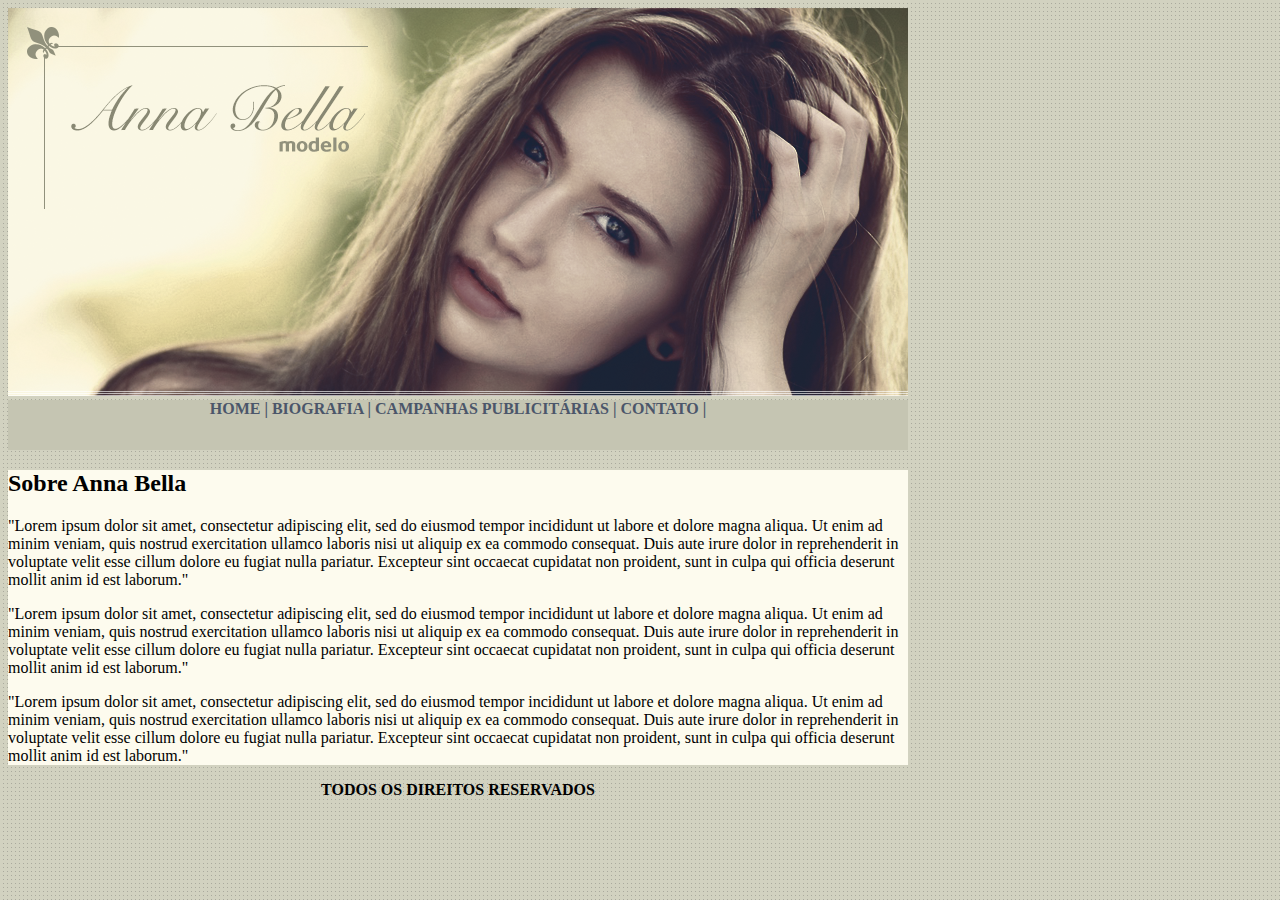
<file: index.html>
<!DOCTYPE html>
<html>
	
	<head>
		<title>Página principal</title>
		<meta charset="utf-8">
		<link rel="stylesheet" type="text/css" href="estilo.css">
	</head>
	
	<body>
		
		<div>
			<img src="imagens/capa.png">
		</div>
		
		<div class="cor-menu">
			
			<strong><a href="index.html"><span>HOME |</span></a></strong>
			<strong><a href="biografia.html"><span>BIOGRAFIA |</span></a></strong>
			<strong><a href="capanhas-publicitarias.html"><span>CAMPANHAS PUBLICITÁRIAS |</span></a></strong>
			<strong><a href="contato.html"><span>CONTATO |</span></a></strong>
			
		</div>

		<div class="conteudo">
			<h2>Sobre Anna Bella</h2>
			<p>"Lorem ipsum dolor sit amet, consectetur adipiscing elit, sed do eiusmod tempor incididunt ut labore et dolore magna aliqua. Ut enim ad minim veniam, quis nostrud exercitation ullamco laboris nisi ut aliquip ex ea commodo consequat. Duis aute irure dolor in reprehenderit in voluptate velit esse cillum dolore eu fugiat nulla pariatur. Excepteur sint occaecat cupidatat non proident, sunt in culpa qui officia deserunt mollit anim id est laborum."</p>

			<p>"Lorem ipsum dolor sit amet, consectetur adipiscing elit, sed do eiusmod tempor incididunt ut labore et dolore magna aliqua. Ut enim ad minim veniam, quis nostrud exercitation ullamco laboris nisi ut aliquip ex ea commodo consequat. Duis aute irure dolor in reprehenderit in voluptate velit esse cillum dolore eu fugiat nulla pariatur. Excepteur sint occaecat cupidatat non proident, sunt in culpa qui officia deserunt mollit anim id est laborum."</p>

			<p>"Lorem ipsum dolor sit amet, consectetur adipiscing elit, sed do eiusmod tempor incididunt ut labore et dolore magna aliqua. Ut enim ad minim veniam, quis nostrud exercitation ullamco laboris nisi ut aliquip ex ea commodo consequat. Duis aute irure dolor in reprehenderit in voluptate velit esse cillum dolore eu fugiat nulla pariatur. Excepteur sint occaecat cupidatat non proident, sunt in culpa qui officia deserunt mollit anim id est laborum."</p>
		</div>
		
		<div class="direitos">
			<strong><p>TODOS OS DIREITOS RESERVADOS</p></strong>
		</div>

	</body>

</html>
</file>
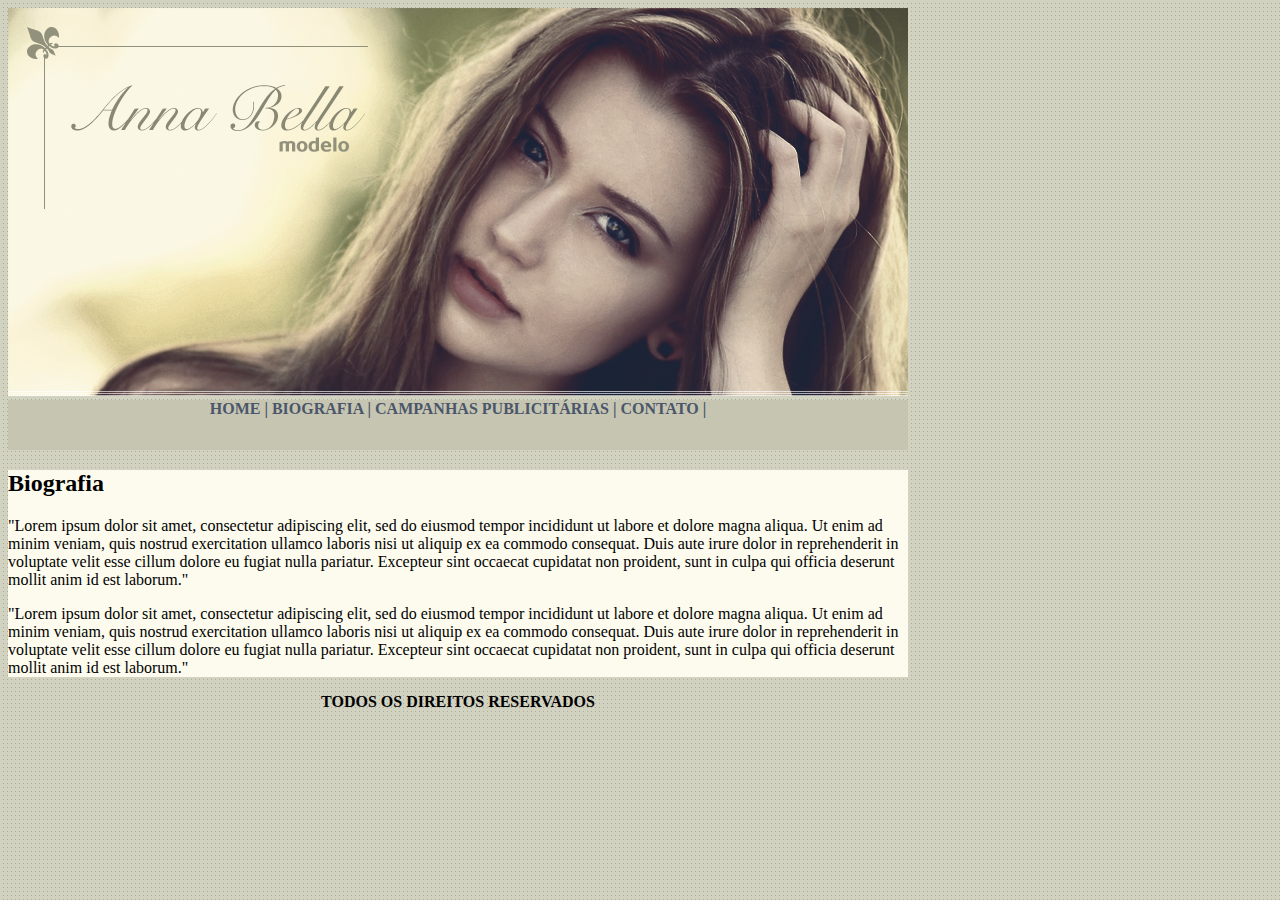
<file: biografia.html>
<!DOCTYPE html>
<html>
	
	<head>
		<title>Página principal</title>
		<meta charset="utf-8">
		<link rel="stylesheet" type="text/css" href="estilo.css">
	</head>
	
	<body>
		
		<div>
			<img src="imagens/capa.png">
		</div>
		
		<div class="cor-menu">
			<strong><a href="index.html"><span>HOME |</span></a></strong>
			<strong><a href="biografia.html"><span>BIOGRAFIA |</span></a></strong>
			<strong><a href="capanhas-publicitarias.html"><span>CAMPANHAS PUBLICITÁRIAS |</span></a></strong>
			<strong><a href="contato.html"><span>CONTATO |</span></a></strong>
		</div>

		<div class="conteudo">
			<h2>Biografia</h2>
			
			<p>"Lorem ipsum dolor sit amet, consectetur adipiscing elit, sed do eiusmod tempor incididunt ut labore et dolore magna aliqua. Ut enim ad minim veniam, quis nostrud exercitation ullamco laboris nisi ut aliquip ex ea commodo consequat. Duis aute irure dolor in reprehenderit in voluptate velit esse cillum dolore eu fugiat nulla pariatur. Excepteur sint occaecat cupidatat non proident, sunt in culpa qui officia deserunt mollit anim id est laborum."</p>

			<p>"Lorem ipsum dolor sit amet, consectetur adipiscing elit, sed do eiusmod tempor incididunt ut labore et dolore magna aliqua. Ut enim ad minim veniam, quis nostrud exercitation ullamco laboris nisi ut aliquip ex ea commodo consequat. Duis aute irure dolor in reprehenderit in voluptate velit esse cillum dolore eu fugiat nulla pariatur. Excepteur sint occaecat cupidatat non proident, sunt in culpa qui officia deserunt mollit anim id est laborum."</p>
		</div>
		
		<div class="direitos">
			<strong><p>TODOS OS DIREITOS RESERVADOS</p></strong>
		</div>

	</body>

</html>
</file>
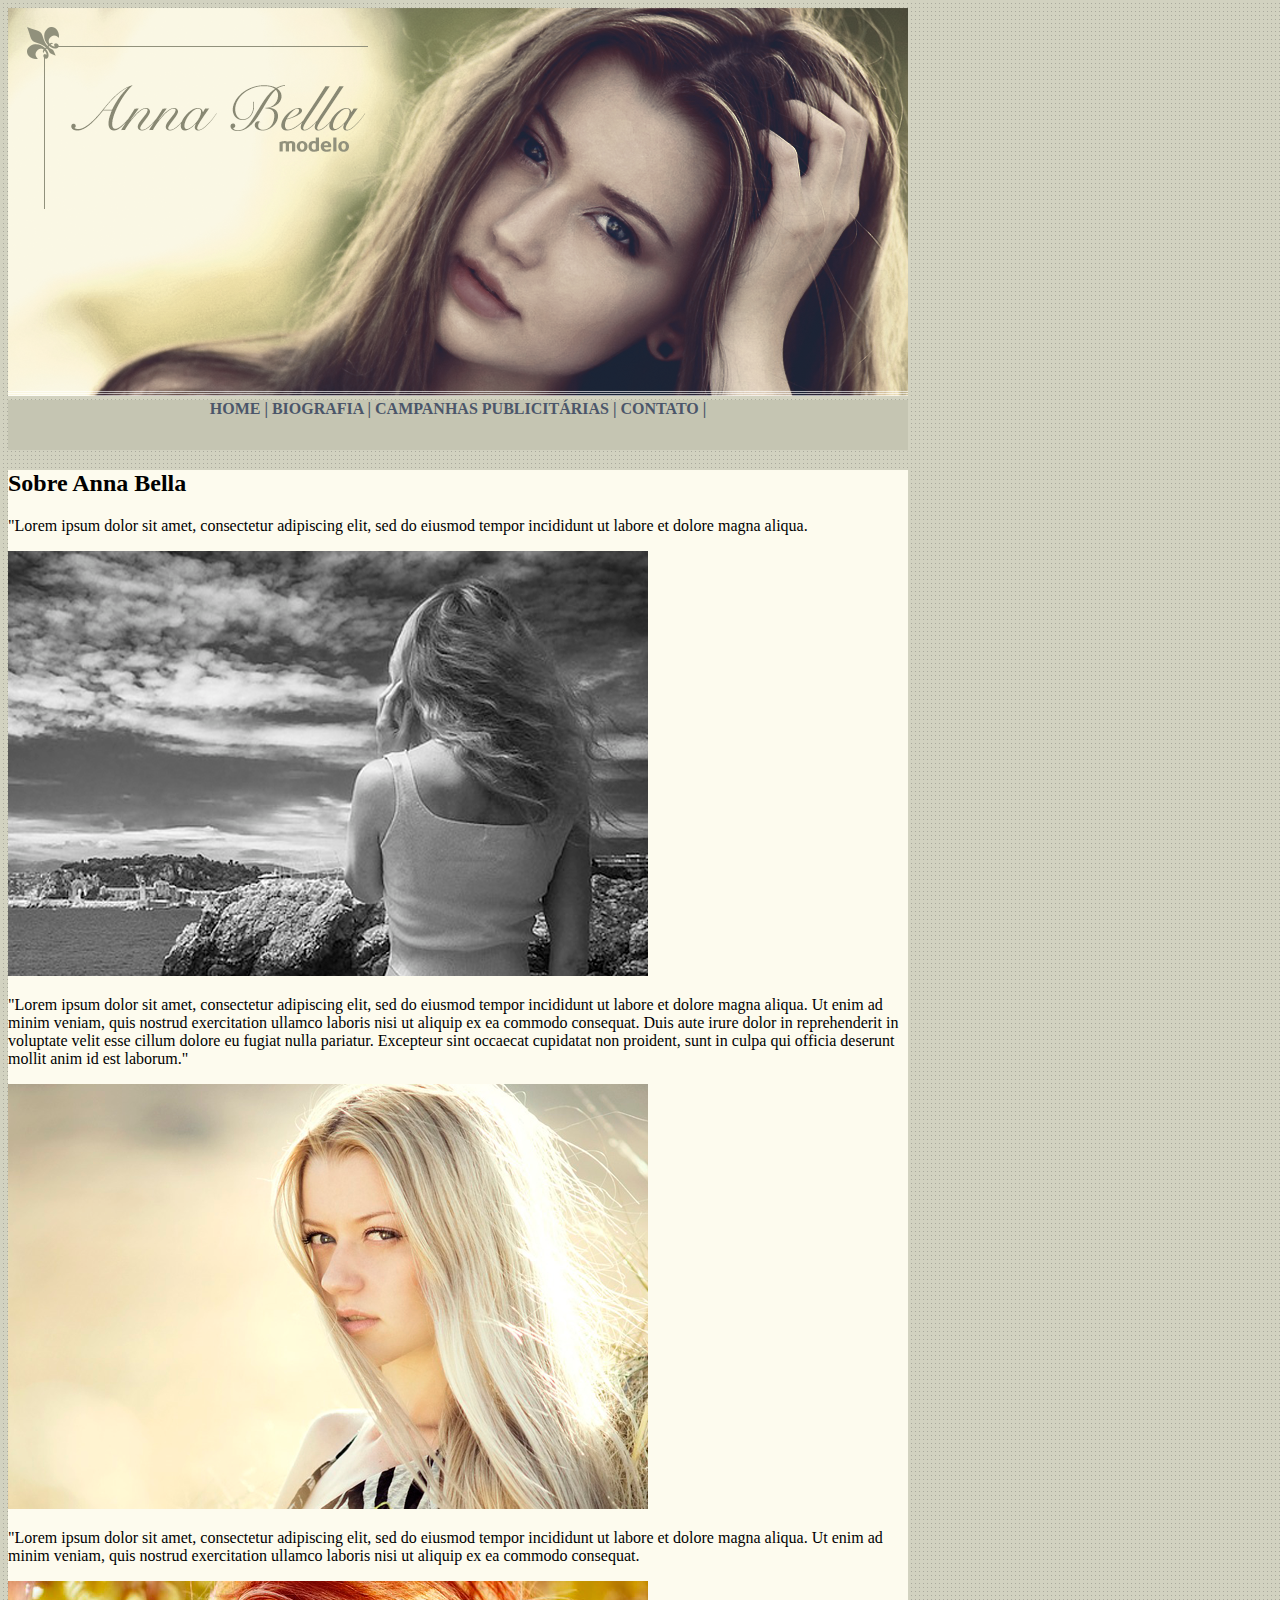
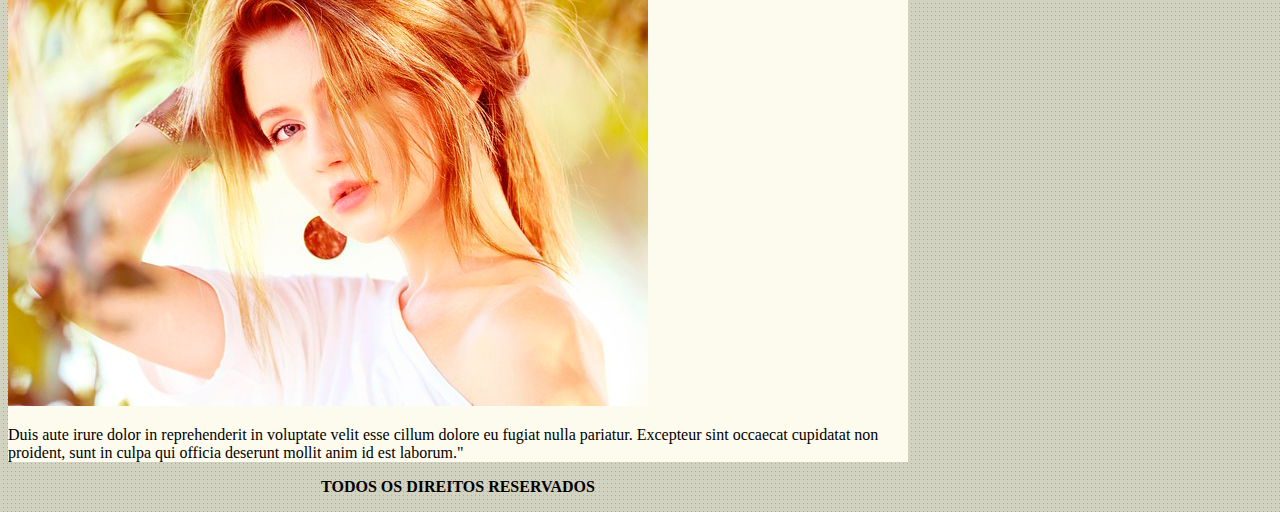
<file: capanhas-publicitarias.html>
<!DOCTYPE html>
<html>
	
	<head>
		<title>Página principal</title>
		<meta charset="utf-8">
		<link rel="stylesheet" type="text/css" href="estilo.css">
	</head>
	
	<body>
		
		<div>
			<img src="imagens/capa.png">
		</div>
		
		<div class="cor-menu">
			<strong><a href="index.html"><span>HOME |</span></a></strong>
			<strong><a href="biografia.html"><span>BIOGRAFIA |</span></a></strong>
			<strong><a href="capanhas-publicitarias.html"><span>CAMPANHAS PUBLICITÁRIAS |</span></a></strong>
			<strong><a href="contato.html"><span>CONTATO |</span></a></strong>
		</div>

		<div class="conteudo">
			<h2>Sobre Anna Bella</h2>
			<p>"Lorem ipsum dolor sit amet, consectetur adipiscing elit, sed do eiusmod tempor incididunt ut labore et dolore magna aliqua.</p>

			<img src="imagens/foto1.png">

			<p>"Lorem ipsum dolor sit amet, consectetur adipiscing elit, sed do eiusmod tempor incididunt ut labore et dolore magna aliqua. Ut enim ad minim veniam, quis nostrud exercitation ullamco laboris nisi ut aliquip ex ea commodo consequat. Duis aute irure dolor in reprehenderit in voluptate velit esse cillum dolore eu fugiat nulla pariatur. Excepteur sint occaecat cupidatat non proident, sunt in culpa qui officia deserunt mollit anim id est laborum."</p>

			<img src="imagens/foto2.png">

			<p>"Lorem ipsum dolor sit amet, consectetur adipiscing elit, sed do eiusmod tempor incididunt ut labore et dolore magna aliqua. Ut enim ad minim veniam, quis nostrud exercitation ullamco laboris nisi ut aliquip ex ea commodo consequat.</p>

			<img src="imagens/foto3.png">

			<p>Duis aute irure dolor in reprehenderit in voluptate velit esse cillum dolore eu fugiat nulla pariatur. Excepteur sint occaecat cupidatat non proident, sunt in culpa qui officia deserunt mollit anim id est laborum."
			</p>

		</div>
		
		<div class="direitos">
			<strong><p>TODOS OS DIREITOS RESERVADOS</p></strong>
		</div>

	</body>

</html>
</file>
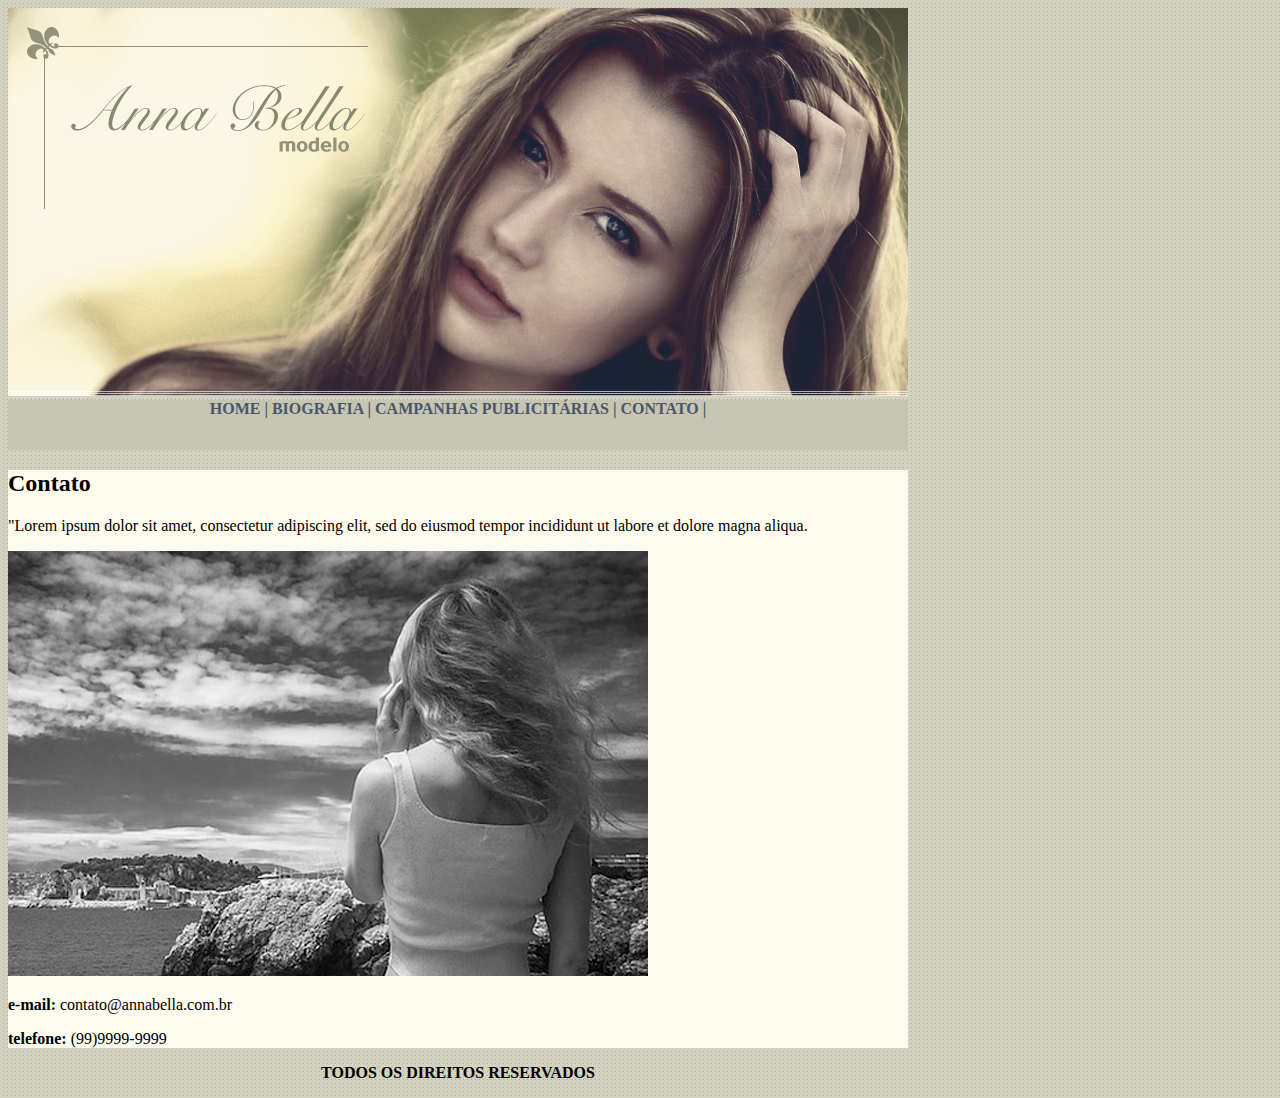
<file: contato.html>
<!DOCTYPE html>
<html>
	
	<head>
		<title>Página principal</title>
		<meta charset="utf-8">
		<link rel="stylesheet" type="text/css" href="estilo.css">
	</head>
	
	<body>
		
		<div>
			<img src="imagens/capa.png">
		</div>
		
		<div class="cor-menu">
			<strong><a href="index.html"><span>HOME |</span></a></strong>
			<strong><a href="biografia.html"><span>BIOGRAFIA |</span></a></strong>
			<strong><a href="capanhas-publicitarias.html"><span>CAMPANHAS PUBLICITÁRIAS |</span></a></strong>
			<strong><a href="contato.html"><span>CONTATO |</span></a></strong>
		</div>

		<div class="conteudo">
			<h2>Contato</h2>
			<p>"Lorem ipsum dolor sit amet, consectetur adipiscing elit, sed do eiusmod tempor incididunt ut labore et dolore magna aliqua.</p>

			<div><img src="imagens/foto1.png"></div>

			<p><strong>e-mail:</strong> contato@annabella.com.br</p>
			<p><strong>telefone:</strong> (99)9999-9999</p>

		</div>
		
		<div class="direitos">
			<strong><p>TODOS OS DIREITOS RESERVADOS</p></strong>
		</div>

	</body>

</html>
</file>
<file: estilo.css>
body{
	background-image: url(imagens/fundo.png);
}

.cor-menu{
	background-color: #c5c5b2;
	width: 900px;
	height: 50px;
	text-align: center;
	/*padding: 15px;*/
}

.conteudo{
	background-color: #FDFBEE;
	width: 900px;
}

.direitos{
	width: 900px;
	text-align: center;
}

a {
	color: #4b566a;
	text-decoration: none;
}
</file>
